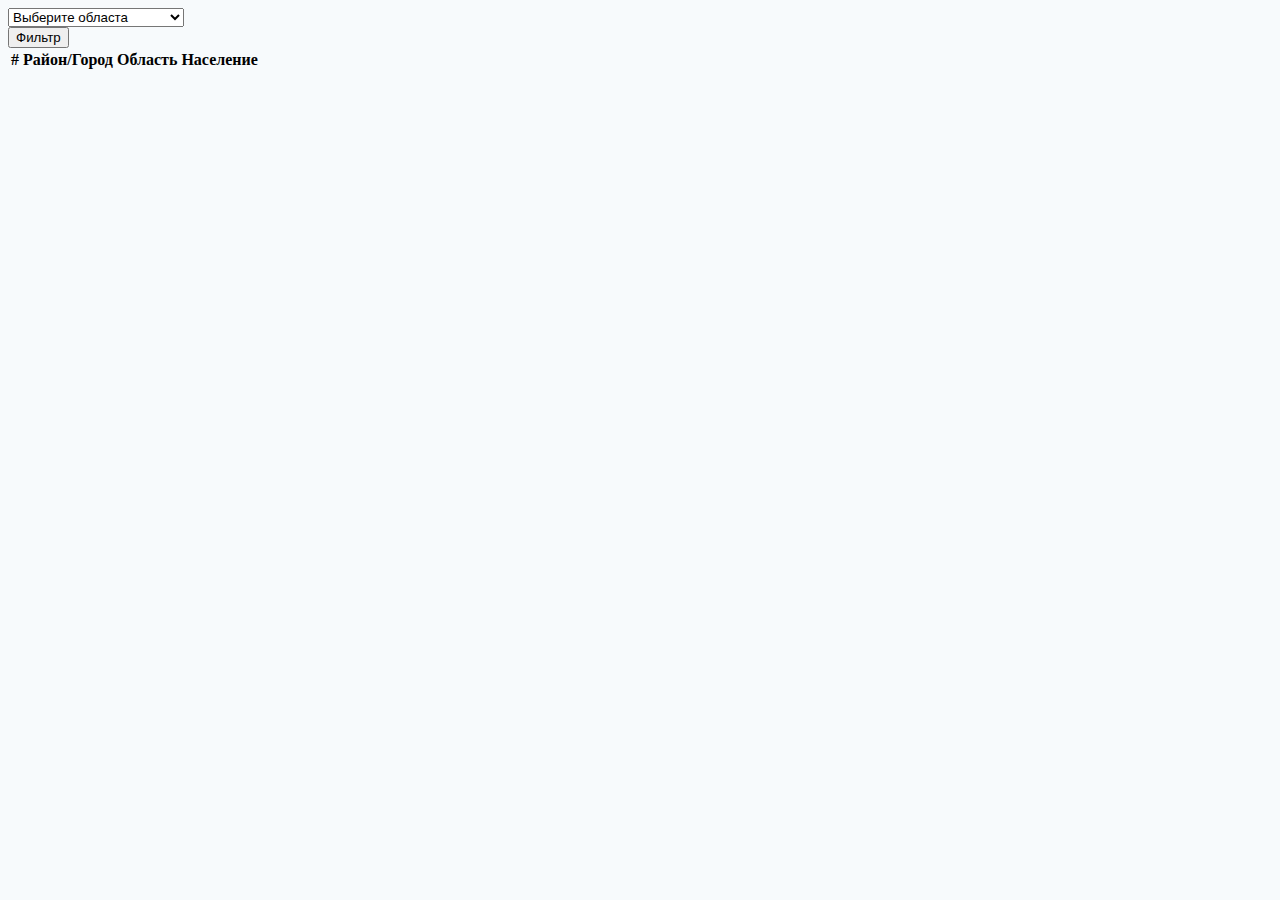
<file: task-2/index.html>
<!DOCTYPE html>
<html lang="en">
  <head>
    <!-- Required meta tags -->
    <meta charset="utf-8" />
    <meta name="viewport" content="width=device-width, initial-scale=1" />
    <script src="https://ajax.googleapis.com/ajax/libs/jquery/3.6.0/jquery.min.js"></script>
    <!-- Bootstrap CSS -->
    <link
      href="https://cdn.jsdelivr.net/npm/bootstrap@5.1.3/dist/css/bootstrap.min.css"
      rel="stylesheet"
      integrity="sha384-1BmE4kWBq78iYhFldvKuhfTAU6auU8tT94WrHftjDbrCEXSU1oBoqyl2QvZ6jIW3"
      crossorigin="anonymous"
    />

    <link rel="stylesheet" href="css/style.css">

    <title>Тестовое задание #2</title>
  </head>
  <body class="body">
    <div class="container">
      <div class="row">
        <div class="col-12 my-5">
          <div">
            <form
              method="post"
              action=""
              enctype="multipart/form-data"
              id="myform"
            >
              <div class="row">
                <div class="col-11">
                  <select class="form-select" name="province" id="province">
                    <option selected disabled>Выберите областа</option>
                    <option value="Вилояти Хатлон">Вилояти Хатлон</option>
                    <option value="Вилояти Сугд">Вилояти Сугд</option>
                    <option value="Нохияхои тобеи чумхури">Нохияхои тобеи чумхури</option>
                    <option value="ВМКБ">ВМКБ</option>
                  </select>
                </div>
                <div class="col-1">
                  <button type="button" class="btn btn-primary" id="filter">Фильтр</button>
                </div>
              </div>
            </form>
          </div>
        </div>
        <div class="col-12">
          <table class="table table-striped">
            <thead class="thead-dark">
              <tr>
                <th scope="col">#</th>
                <th scope="col">Район/Город</th>
                <th scope="col">Область</th>
                <th scope="col">Население</th>
              </tr>
            </thead>
            <tbody class="tbody">
            </tbody>
          </table>
        </div>
      </div>
    </div>
    <script type="text/javascript">
      $(document).ready(function () {
        $("#filter").click(function () {
          let value = $("#province").val();
          if(value){
            $.ajax({
              url: "php/ajaxfile.php?province=" + value,
              type: "get",
              contentType: false,
              processData: false,
              success: function (json) {
                tableGenerate($.parseJSON(json))
                
              },
            });
          } 
        });        
        getData()
      });

      function getData ()
      {
        $.getJSON('php/ajaxfile.php', function(json) {
          tableGenerate(json)
			  });
      }

      function tableGenerate(json)
      {
        $(".tbody").empty()
        var tr=[];
				for (var i = 0; i < json.length; i++) {
					tr.push('<tr>');
					tr.push('<td>' + json[i].Id + '</td>');
					tr.push('<td>' + json[i].name + '</td>');
					tr.push('<td>' + json[i].province + '</td>');
					tr.push('<td>' + json[i].population +' тысяч чел</td>');
					tr.push('</tr>');
				}
				$('table').append($(tr.join('')));
      }
    </script>
  </body>
</html>
</file>
<file: task-2/css/style.css>
.body {
  background-color: #f7fafc;
}
</file>
